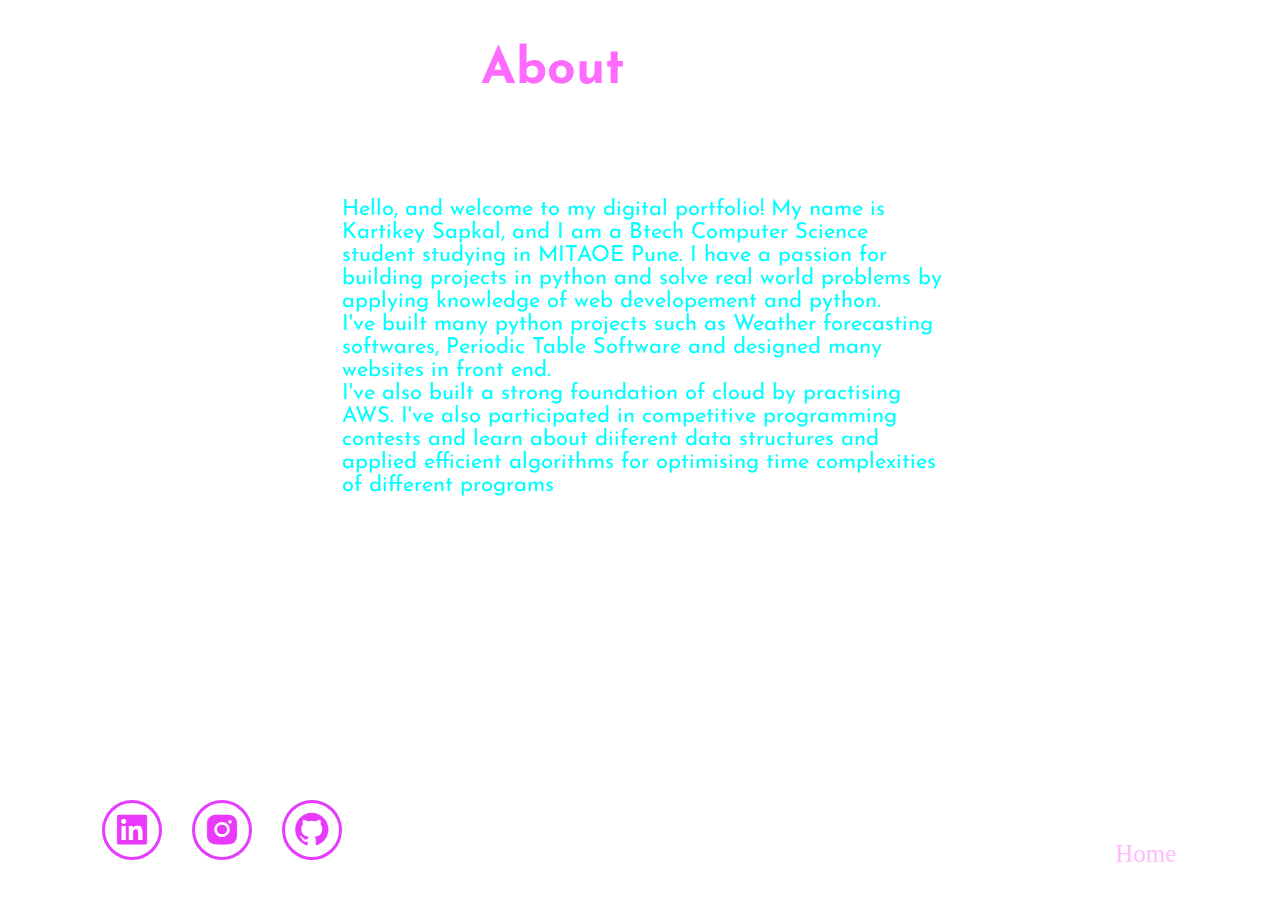
<file: about.html>
<!DOCTYPE html>
<html lang="en">
<head>
    <meta charset="UTF-8">
    <meta http-equiv="X-UA-Compatible" content="IE=edge">
    <meta name="viewport" content="width=device-width, initial-scale=1.0">
    <title>Document</title>
    <link rel="stylesheet" href="about.css">
    <link href='https://unpkg.com/boxicons@2.1.4/css/boxicons.min.css' rel='stylesheet'>
</head>
<body>

    <h1>About</h1>
<p>
    Hello, and welcome to my digital portfolio! My name is Kartikey Sapkal, and I am a Btech Computer Science student studying in MITAOE Pune. I have a passion for building projects in python and solve real world problems by applying knowledge of web developement and python.
    <br>
    I've built many python projects such as Weather forecasting softwares, Periodic Table Software and designed many websites in front end.
    <br>
    I've also built a strong foundation of cloud by practising AWS. I've also participated 
    in competitive programming contests and learn about diiferent data structures and applied efficient algorithms for optimising time complexities of different programs
    <br>
    


</p>

<div class="home-sci">
    <a href="https://www.linkedin.com/in/kartikey-sapkal-316822248"><i class='bx bxl-linkedin-square'></i></a>
    <a href="https://www.instagram.com/im_kartik283/"><i class='bx bxl-instagram-alt' ></i></a>
    <a href="https://github.com/"><i class='bx bxl-github'></i></a>
</div>

<div class="logo">
    <a href="index.html">Home</a>
  </div>


</body>
</html>
</file>
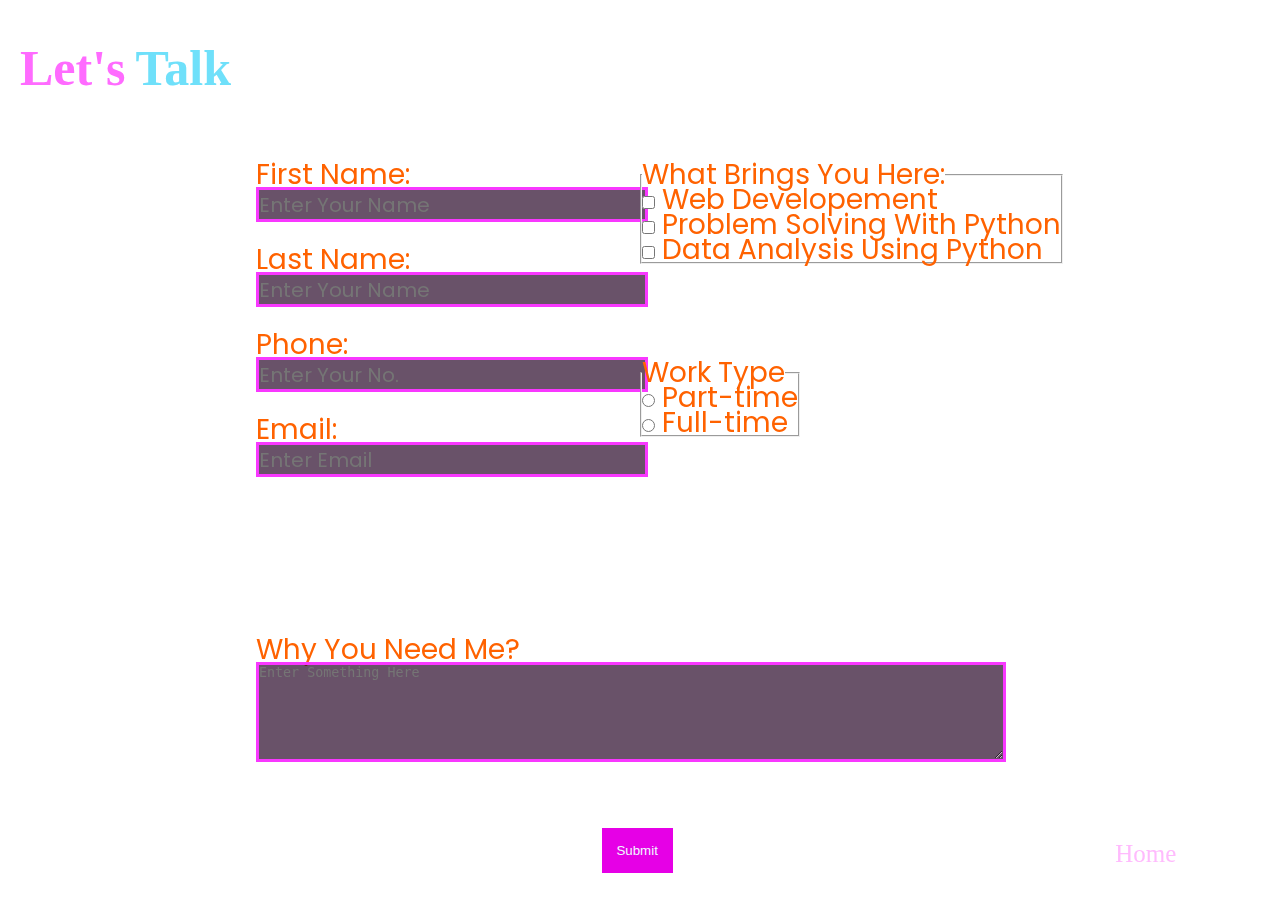
<file: contact.html>
<!DOCTYPE html>
<html lang="en">
  <head>
    <meta charset="UTF-8" />
    <meta http-equiv="X-UA-Compatible" content="IE=edge" />
    <meta name="viewport" content="width=device-width, initial-scale=1.0" />
    <title>Contact</title>
    <link rel="stylesheet" href="contact.css" />
  </head>
  <body>
    <div class="header">
      <div class="header">
        <h1>Let's<span>Talk</span></h1>
      </div>
    </div>
    <div class="FORM">
    <form>
        <div class="form1">
      <label for="fName">First Name: </label>
      <br />
      <input type="text" id="fName" placeholder="Enter Your Name" />
      <br /><br />
      <label for="lName">Last Name: </label>
      <br />
      <input type="text" id="lName" placeholder="Enter Your Name" />
      <br /><br />
      <label for="Phone">Phone: </label>
      <br />
      <input type="tel" id="Phone" placeholder="Enter Your No." />
      <br /><br />
      <label for="Email">Email: </label>
      <br />
      <input type="email" id="Email" placeholder="Enter Email" />
    </div>
      <br /><br />
      <div class="form2">
        <fieldset>
          <legend>What Brings You Here:</legend>
          <input type="checkbox" id="CheckBox1" name="CheckBox1" />
          <label for="CheckBox1">Web Developement</label>
          <br />
          <input type="checkbox" id="CheckBox2" name="CheckBox1" />
          <label for="CheckBox2">Problem Solving With Python</label>
          <br />
          <input type="checkbox" id="CheckBox2" name="CheckBox1" />
          <label for="CheckBox3">Data Analysis Using Python</label>
        </fieldset>
      </div>
      <br />
      <div class="form3">
        <fieldset>
          <legend>Work Type</legend>

          <input type="radio" name="Radio" id="radio1" />
          <label for="radio1">Part-time</label>
          <br />
          <input type="radio" name="Radio" id="radio2" />
          <label for="radio2">Full-time</label>
        </fieldset>
      </div>
      <br />
      <div class="textarea">
      <label for="textarea1">Why You Need Me?</label>
      <br />
      <textarea
        name="Additional Content"
        id="textarea1"
        cols="30"
        rows="10"
        placeholder="Enter Something Here"
      ></textarea>
    </div>
      <br /><br />

      <input type="submit" value="Submit" />
    </form>
</div>
<div class="logo">
    <a href="index.html">Home</a>
  </div>
  </body>
</html>
</file>
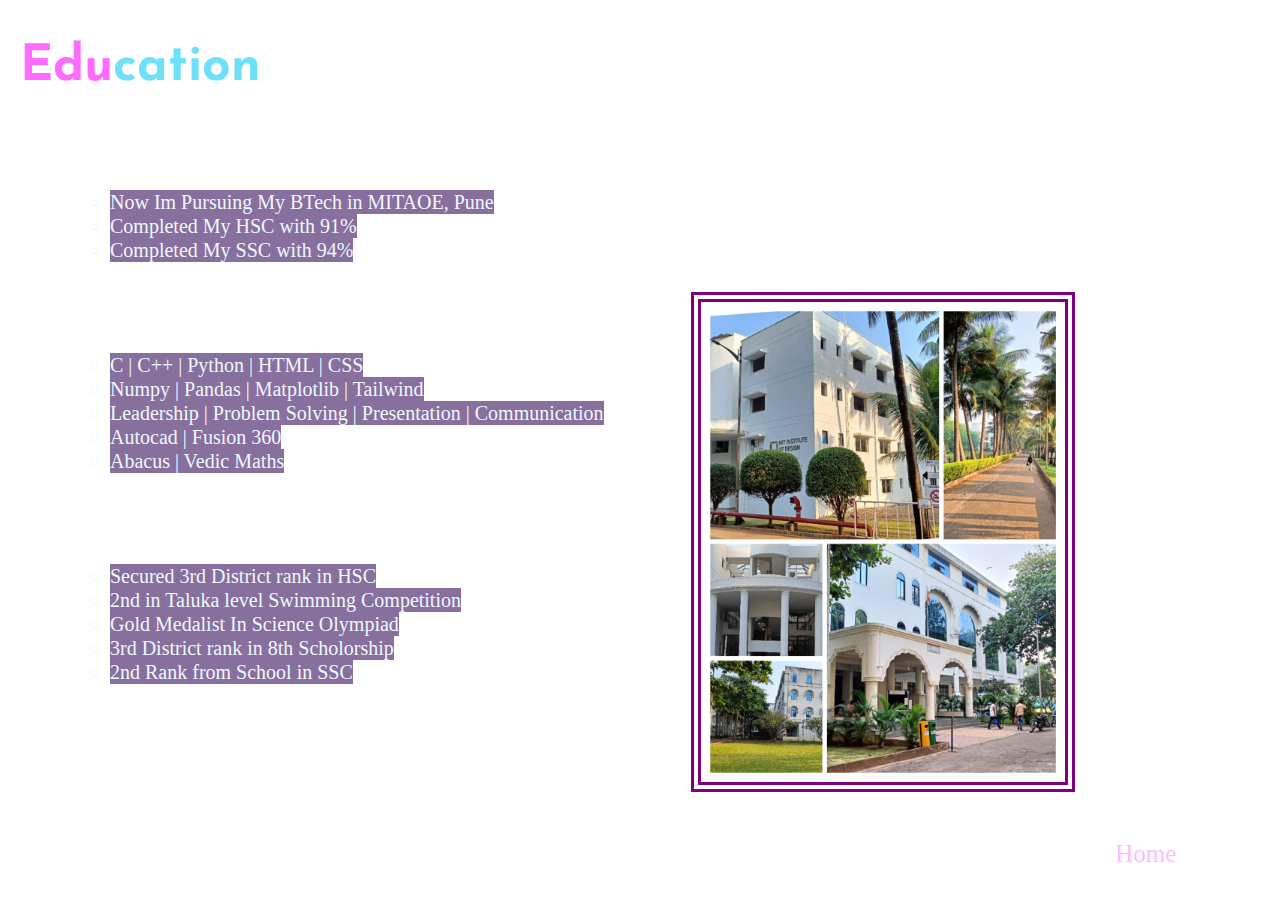
<file: education.html>
<!DOCTYPE html>
<html lang="en">
  <head>
    <meta charset="UTF-8" />
    <meta http-equiv="X-UA-Compatible" content="IE=edge" />
    <meta name="viewport" content="width=device-width, initial-scale=1.0" />
    <title>Document</title>
    <link rel="stylesheet" href="education.css" />
  </head>
  <body>
    <div class="header">
      <h1>Edu<span>cation</span></h1>
    </div>
    <div class="main">
      <ol>
        <li>Formal Education</li>
        <br />
        <ul>
          <li>Now Im Pursuing My BTech in MITAOE, Pune</li>
          <li>Completed My HSC with 91%</li>
          <li>Completed My SSC with 94%</li>
        </ul>
        <br />
        <br />
        <li>Skills</li>
        <br />
        <ul>
          <li>C | C++ | Python | HTML | CSS</li>
          <li>Numpy | Pandas | Matplotlib | Tailwind</li>
          <li>Leadership | Problem Solving | Presentation | Communication</li>
          <li>Autocad | Fusion 360</li>
          <li>Abacus | Vedic Maths</li>
        </ul>
        <br />
        <br />
        <li>Achievements</li>
        <br />
        <ul>
          <li>Secured 3rd District rank in HSC</li>
          <li>2nd in Taluka level Swimming Competition</li>
          <li>Gold Medalist In Science Olympiad</li>
          <li>3rd District rank in 8th Scholorship</li>
          <li>2nd Rank from School in SSC</li>
        </ul>
      </ol>
    </div>

    <div class="container">
      <img src="Education.jpeg" alt="College Photo" loading="lazy">

    </div>

    <div class="logo">
        <a href="index.html">Home</a>
      </div>


  </body>
</html>
</file>
<file: about.css>
@import url('https://fonts.googleapis.com/css2?family=Josefin+Sans:wght@400;600&display=swap');

*{

    padding: 0;
    margin: 0;
    box-sizing: border-box;
}

body{ 
    background: url(https://i.pinimg.com/originals/47/75/48/477548814aba86c2634193320bd6aed2.jpg);
    background-size: center;
}

h1{
    display: flex;
    color: rgb(255, 107, 255);
    align-items: center;
    margin-left: 20px;
    font-family: 'Josefin Sans';
    font-size: 50px;
    /* border: 2px solid orange; */
    margin-top: 5vh;
    position: fixed;
    left: 36%;
}

p{
    display: flex;
    color: aqua;
    width: 600px; 
    height: auto;
    font-size: 22px;
    font-weight: 400;
    font-family: 'Josefin Sans';
    position: fixed;
    top: 22vh;
    left: 38vh; 
    justify-content: center;
    align-items: center;
}

.home-sci{
    position: absolute;
    bottom: 40px;
    width: auto;
    display: flex;
    justify-content: space-between;
    padding: 0% 8%;

}

.home-sci a:hover{
    color: #cd09f9;
}
.home-sci a{
    position: relative;
    display: inline-flex;
    justify-content: center;
    align-items: center;
    width: 60px;
    height: 60px;
    background:transparent;
    border: 3px solid #e53cff;
    border-radius: 50%;
    font-size: 40px;
    color: #e93afc;
    text-decoration: none;
    z-index: 1;
    overflow: hidden;
    margin-left: 0px ;
    margin-right: 30px;
  
}

.home-sci a::before{
    content: '';
    position: absolute;
    top: 0;
    left: 0;
    width: 0%;
    height: 100%;
    background: #f8ddff;
    z-index: -1;
    transition: 0.5s;
}
.home-sci a:hover::before{ 
    width: 100%;
}


.logo{ 
    display: flex;
    font-size: 25px;
    font-weight: 400;
    /* border: 2px solid red; */
    align-items: center;
    height: 8vh;
}

.logo a{ 
    position: fixed;
    left: 84%;
    bottom: 3%;
    text-decoration: none;
    color: rgb(255, 187, 253);
    transition: 0.3s;
    padding: 5px 20px;
    margin-left: 20px;
    transition: 0.3s;
}


.logo a:hover{ 
    border: 2px solid transparent;
    border-radius: 10px;
    color:  rgb(14, 0, 96);
    background-color: rgb(0, 183, 255);
}
</file>
<file: contact.css>
@import url('https://fonts.googleapis.com/css2?family=Poppins:wght@300:400:500:600:700:800:900&display=swap');

*{
    padding: 0;
    margin: 0;
    box-sizing: border-box;
}

body{ 
    background: url(https://i.pinimg.com/originals/47/75/48/477548814aba86c2634193320bd6aed2.jpg);
    background-size: center;
}

.header{ 
    /* border: 2px solid red; */
    height: 10vh;
    display: flex;
    align-items: center;
    justify-content: space-between;
}

.header  h1{
    display: flex;
    color: rgb(255, 107, 255);
    align-items: center;
    margin-left: 20px;
    font-family: 'Josefin Sans';
    font-size: 50px;
    /* border: 2px solid orange; */
    margin-top: 5vh;
}
.header span{ 
    color: rgb(111, 224, 250);
    margin-left: 10px;
}

FORM{
    /* border: 2px solid red; */
}

form{
    /* border: 2px solid red; */
    line-height: 25px;
    margin: 2% 5%;
    font-size: 28px;
    color: rgb(255, 98, 0);
    font-family: 'Poppins';
}

.form1{
    position: fixed;
    left: 20%;
    top: 18%;
    /* border: 2px solid yellow; */
}

.form2{ 
    position: fixed;
    left: 50%;
    top: 18%;
    width: fit-content;
    accent-color: red;
    size: 20px;
}

.form3{ 
    position: fixed;
    left: 50%;
    top: 40%;
    height: 500px;
    width: fit-content;
    accent-color: red;
    
}
input[type="text"],
input[type="tel"],
input[type="email"]
{
    height: 35px;
    color: rgb(236, 237, 255);
    background-color: rgba(34, 0, 34, 0.68);
    font-size: 20px;
    font-family: 'Poppins';
    border: 3px solid rgb(248, 56, 255);
}
.textarea{


    position: fixed;
    bottom: 15%;
    left: 20%;

}

#textarea1{
    height: 100px;
    width: 750px;
    background-color: rgba(34, 0, 34, 0.68);
    border: 3px solid rgb(248, 56, 255);
    color: aliceblue;
}

input[type="submit"]{
    position: fixed;
    color: red;
    bottom: 3%;
    left: 47%;
    padding: 1%;

    background-color: rgb(230, 0, 230);
    color: aliceblue;
    border: 2px solid rgba(255, 0, 0, 0);
    transition: 0.5s;
}

input[type="submit"]:hover
{
    border: 10px double rgb(248, 56, 255);
    background-color: White;
    font-size: 20px;
    border-radius: 20px;
    color: red;
}
.logo{ 
    display: flex;
    font-size: 25px;
    font-weight: 400;
    /* border: 2px solid red; */
    align-items: center;
    height: 8vh;
}

.logo a{ 
    position: fixed;
    left: 84%;
    bottom: 3%;
    text-decoration: none;
    color: rgb(255, 187, 253);
    transition: 0.3s;
    padding: 5px 20px;
    margin-left: 20px;
    transition: 0.3s;
}


.logo a:hover{ 
    border: 2px solid transparent;
    border-radius: 10px;
    color:  rgb(14, 0, 96);
    background-color: rgb(0, 183, 255);
}
</file>
<file: education.css>
@import url('https://fonts.googleapis.com/css2?family=Josefin+Sans:wght@400;600&display=swap');

*{

    padding: 0;
    margin: 0;
    box-sizing: border-box;
}

body{ 
    background: url(https://i.pinimg.com/originals/47/75/48/477548814aba86c2634193320bd6aed2.jpg);
    background-size: cover;
}

.header{ 
    /* border: 2px solid red; */
    height: 10vh;
    display: flex;
    align-items: center;
    justify-content: space-between;
}

.header  h1{
    display: flex;
    color: rgb(255, 107, 255);
    align-items: center;
    margin-left: 20px;
    font-family: 'Josefin Sans';
    font-size: 50px;
    /* border: 2px solid orange; */
    margin-top: 5vh;
}
.header span{ 
    color: rgb(111, 224, 250);
}

.header .logo{ 
    /* border: 2px solid orange; */
    margin-right: 50px;
}

.header .logo a{ 
    font-size: 20px;
    color: rgb(251, 20, 255);
    font-weight: 500;
    font-family: 'Josefin Sans';
}

.main{
    height: 500px;
    margin-top: 5vh;
    width: 70%;
    margin-left: 50px;
}

.logo{ 
    display: flex;
    font-size: 25px;
    font-weight: 400;
    /* border: 2px solid red; */
    align-items: center;
    height: 8vh;
}

.logo a{ 
    position: fixed;
    left: 84%;
    bottom: 3%;
    text-decoration: none;
    color: rgb(255, 187, 253);
    transition: 0.3s;
    padding: 5px 20px;
    margin-left: 20px;
    transition: 0.3s;
}


.logo a:hover{ 
    border: 2px solid transparent;
    border-radius: 10px;
    color:  rgb(14, 0, 96);
    background-color: rgb(0, 183, 255);
}

.main ol li{
    color: white;
    font-size: 33px;
    margin-left: 40px;
}

.main ul li{ 
    color: aliceblue;
    margin-left: 60px;
    background-color: rgba(42, 1, 81, 0.563);
    width: fit-content;
    font-size: 20px;
    line-height: 24px;
}

.container{ 
    height: 500px;
    /* border: 2px solid red; */
    position: fixed;
    left: 54%;
    bottom: 12%;
}

img{ 
    height: 500px;
    border: 10px double purple;
    transition: 0.5s;
}

img:hover{ 
    border: 2px solid transparent;
}
</file>
